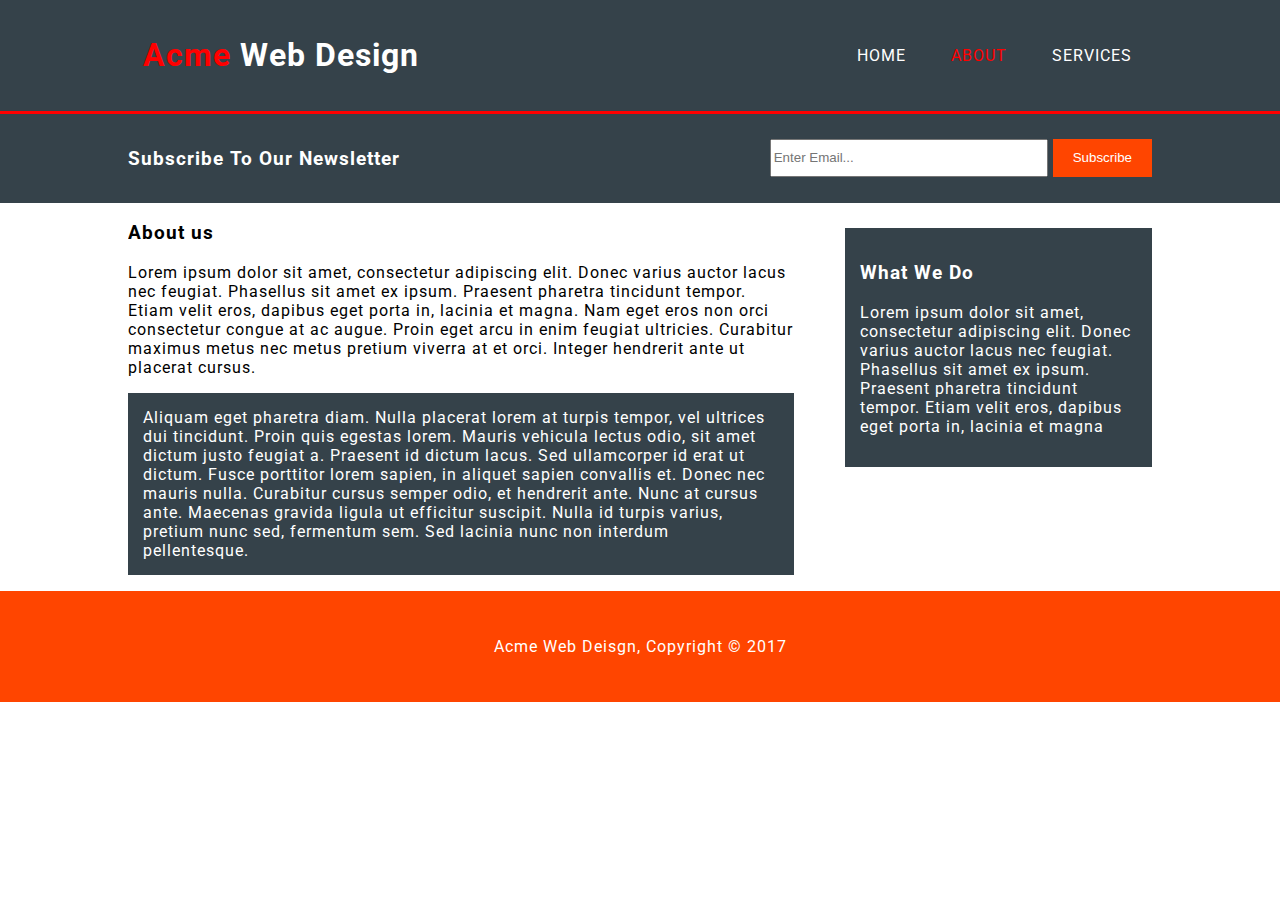
<file: about.html>
<!DOCTYPE html>
<html lang="en">
<head>
    <meta charset="UTF-8">
    <meta name="viewport" content="width=device-width, initial-scale=1.0">
    <meta http-equiv="X-UA-Compatible" content="ie=edge">
    <link rel="stylesheet" type="text/css" href="css/theme.css">
    <link href="https://fonts.googleapis.com/css?family=Roboto" rel="stylesheet">
    <title>Acme | About</title>
</head>
<body>
    <header>
        <div class="container">
            <div class="branding">
                <h1><span>Acme</span> web design</h1>
            </div>
            <nav>
                <ul>
                    <li><a href="index.html">Home</a></li>
                    <li><a href="about.html" class="current">About</a></li>
                    <li><a href="services.html">Services</a></li>
                </ul>
            </nav>
        </div>
    </header>
    <section id="newsletter">
        <div class="container">
            <h3>subscribe to our newsletter</h3>
            <form>
                <input type="email" placeholder="Enter Email...">
                <button type="submit" class="button">Subscribe</button>
            </form> 
        </div>
    </section>
    <section id="main">
        <div class="container">
                
                <div class="main-col">
                    <h3 class="page-title">About us</h3>
                <p class="article1">Lorem ipsum dolor sit amet, consectetur adipiscing elit. Donec varius auctor lacus nec feugiat. Phasellus sit amet ex ipsum. Praesent pharetra tincidunt tempor. Etiam velit eros, dapibus eget porta in, lacinia et magna. Nam eget eros non orci consectetur congue at ac augue. Proin eget arcu in enim feugiat ultricies. Curabitur maximus metus nec metus pretium viverra at et orci. Integer hendrerit ante ut placerat cursus.</p>
                <p class="article2">Aliquam eget pharetra diam. Nulla placerat lorem at turpis tempor, vel ultrices dui tincidunt. Proin quis egestas lorem. Mauris vehicula lectus odio, sit amet dictum justo feugiat a. Praesent id dictum lacus. Sed ullamcorper id erat ut dictum. Fusce porttitor lorem sapien, in aliquet sapien convallis et. Donec nec mauris nulla. Curabitur cursus semper odio, et hendrerit ante. Nunc at cursus ante. Maecenas gravida ligula ut efficitur suscipit. Nulla id turpis varius, pretium nunc sed, fermentum sem. Sed lacinia nunc non interdum pellentesque.</p>
            </div>
                
    
    <aside id="aside">
        <div class="dark">
            <h3>What We Do</h3>
            <p>Lorem ipsum dolor sit amet, consectetur adipiscing elit. Donec varius auctor lacus nec feugiat. Phasellus sit amet ex ipsum. Praesent pharetra tincidunt tempor. Etiam velit eros, dapibus eget porta in, lacinia et magna</p>
    </div>
        
    </aside>
</div>      
</section>
    
    <footer id="footer">
        <div class="container">
            <p>Acme Web Deisgn, Copyright © 2017</p>
        </div>
    </footer>
</body>
</html>
</file>
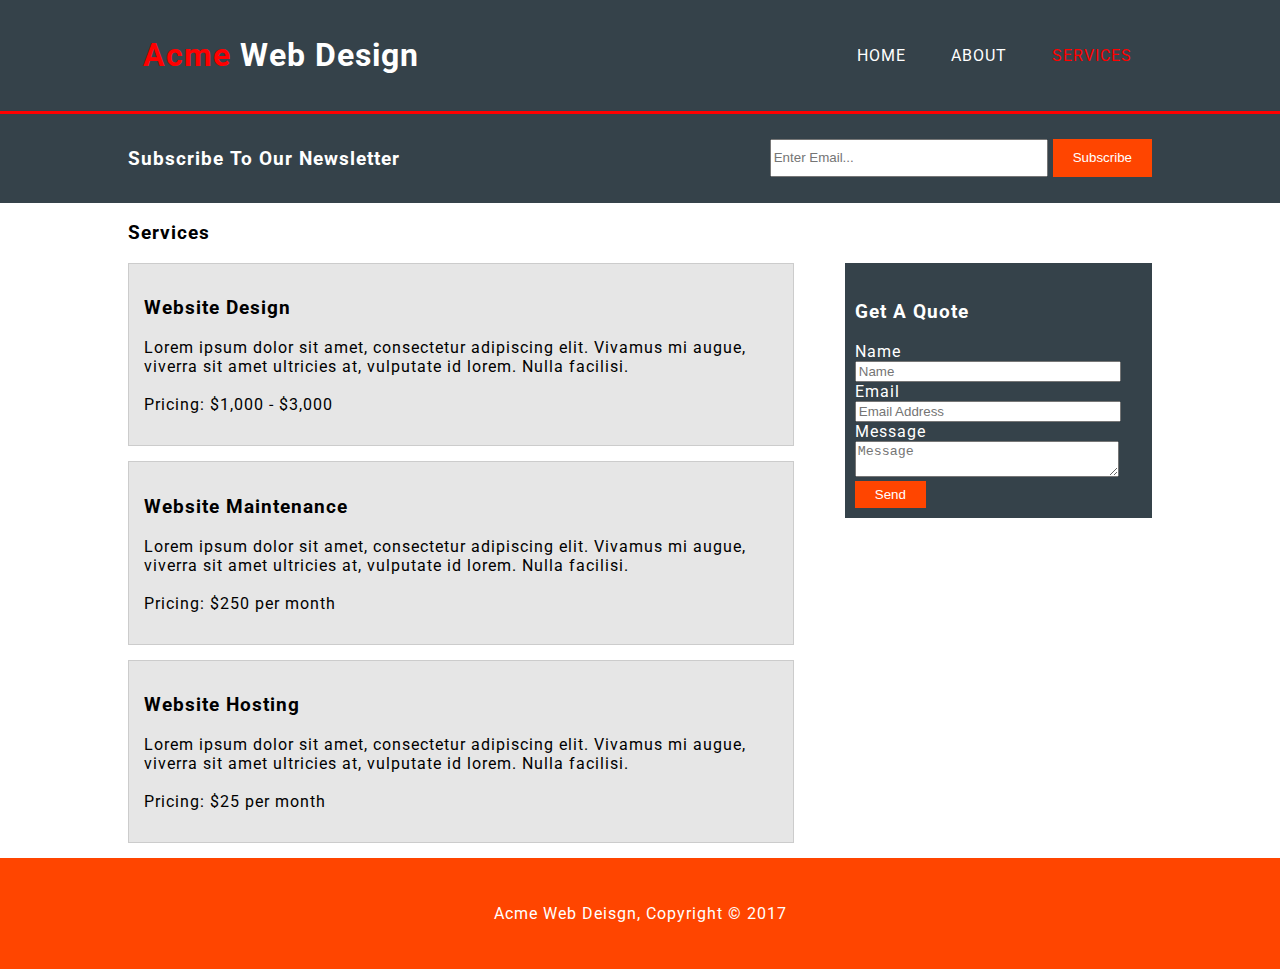
<file: services.html>
<!DOCTYPE html>
<html lang="en">
<head>
    <meta charset="UTF-8">
    <meta name="viewport" content="width=device-width, initial-scale=1.0">
    <meta http-equiv="X-UA-Compatible" content="ie=edge">
    <link rel="stylesheet" type="text/css" href="css/theme.css">
    <link href="https://fonts.googleapis.com/css?family=Roboto" rel="stylesheet">
    <title>Acme | Services</title>
</head>
<body>
    <header>
        <div class="container">
            <div class="branding">
                <h1><span>Acme</span> web design</h1>
            </div>
            <nav>
                <ul>
                    <li><a href="index.html">Home</a></li>
                    <li><a href="about.html">About</a></li>
                    <li><a href="services.html" class="current">Services</a></li>
                </ul>
            </nav>
        </div>
    </header>
    <section id="newsletter">
        <div class="container">
            <h3>subscribe to our newsletter</h3>
            <form>
                <input type="email" placeholder="Enter Email...">
                <button type="submit" class="button">Subscribe</button>
            </form> 
        </div>
    </section>
    <section id="services">
        <div class="container">
            <h3 class="page-title">Services</h3>
            <div class="boxes">
                <div class="web-services">
                <h3>Website Design</h3>
                <p>Lorem ipsum dolor sit amet, consectetur adipiscing elit. Vivamus mi augue, viverra sit amet ultricies at, vulputate id lorem. Nulla facilisi.<br><br>Pricing: $1,000 - $3,000</p>
            </div>
            <div class="web-services">
                <h3>Website Maintenance</h3>
                <p>Lorem ipsum dolor sit amet, consectetur adipiscing elit. Vivamus mi augue, viverra sit amet ultricies at, vulputate id lorem. Nulla facilisi.<br><br>Pricing: $250 per month</p>
            </div>
            <div class="web-services">
                <h3>Website Hosting</h3>
                <p>Lorem ipsum dolor sit amet, consectetur adipiscing elit. Vivamus mi augue, viverra sit amet ultricies at, vulputate id lorem. Nulla facilisi.<br><br>Pricing: $25 per month</p>
            </div>
        </div>
            
            <aside id="sidebar">
                <div class="dark"> 
                    <h3>Get A Quote</h3>
                    <form class="quote">
                        <label>Name</label>
                    <div>
                        <input type="text" placeholder="Name">
                    </div>
                    <label>Email</label>
                    <div>
                        <input type="email" placeholder="Email Address">
                    </div>
                    <label>Message</label>
                    <div>
                        <textarea placeholder="Message"></textarea>
                    </div>
                        
                        <button class="button" type="submit">Send</button>
                </div>
                    </form>

                   
                    
            </aside>
        </div>
    </section>
    
    <footer id="footer">
        <div class="container">
            <p>Acme Web Deisgn, Copyright © 2017</p>
        </div>
    </footer>
</body>
</html>
</file>
<file: css/theme.css>
/* line 1, C:/Users/Santoryu/Desktop/myTraversy/scss/theme.scss */
html, body {
  margin: 0;
  padding: 0;
  font-family: 'Roboto', sans-serif;
  letter-spacing: 1px;
}

/* line 9, C:/Users/Santoryu/Desktop/myTraversy/scss/theme.scss */
header {
  background-color: #35424a;
  border-bottom: 3px solid red;
}

/* line 13, C:/Users/Santoryu/Desktop/myTraversy/scss/theme.scss */
header .container {
  width: 80%;
  margin: auto;
  overflow: hidden;
}

/* line 18, C:/Users/Santoryu/Desktop/myTraversy/scss/theme.scss */
header .container .branding {
  float: left;
  padding: 15px;
  text-transform: capitalize;
}

/* line 23, C:/Users/Santoryu/Desktop/myTraversy/scss/theme.scss */
header .container .branding span {
  color: red;
}

/* line 27, C:/Users/Santoryu/Desktop/myTraversy/scss/theme.scss */
header .container .branding h1 {
  color: #fff;
}

/* line 32, C:/Users/Santoryu/Desktop/myTraversy/scss/theme.scss */
header .container nav {
  float: right;
  padding: 30px 0px 25px 0px;
  text-transform: uppercase;
}

/* line 37, C:/Users/Santoryu/Desktop/myTraversy/scss/theme.scss */
header .container nav ul {
  list-style: none;
}

/* line 40, C:/Users/Santoryu/Desktop/myTraversy/scss/theme.scss */
header .container nav ul li {
  display: inline-block;
  padding: 0px 20px 0px 20px;
}

/* line 44, C:/Users/Santoryu/Desktop/myTraversy/scss/theme.scss */
header .container nav ul li a {
  text-decoration: none;
  color: white;
}

/* line 50, C:/Users/Santoryu/Desktop/myTraversy/scss/theme.scss */
header .container nav ul li .current {
  color: red;
}

/* line 54, C:/Users/Santoryu/Desktop/myTraversy/scss/theme.scss */
header .container nav ul li a:hover {
  font-weight: 500;
  color: #13d40d;
}

/* line 65, C:/Users/Santoryu/Desktop/myTraversy/scss/theme.scss */
#showcase {
  background: url(../img/showcase.jpg);
  background-size: cover;
  min-height: 350px;
  background-repeat: no-repeat;
}

/* line 75, C:/Users/Santoryu/Desktop/myTraversy/scss/theme.scss */
#showcase .container {
  color: #fff;
  width: 80%;
  margin: auto;
  text-align: center;
  overflow: hidden;
}

/* line 83, C:/Users/Santoryu/Desktop/myTraversy/scss/theme.scss */
#showcase .container h1 {
  font-size: 55px;
  text-transform: capitalize;
  margin-top: 100px;
}

/* line 89, C:/Users/Santoryu/Desktop/myTraversy/scss/theme.scss */
#showcase .container p {
  font-size: 20px;
}

/* line 96, C:/Users/Santoryu/Desktop/myTraversy/scss/theme.scss */
#newsletter {
  background-color: #35424a;
}

/* line 99, C:/Users/Santoryu/Desktop/myTraversy/scss/theme.scss */
#newsletter .container {
  width: 80%;
  margin: auto;
  overflow: hidden;
  padding: 15px;
}

/* line 106, C:/Users/Santoryu/Desktop/myTraversy/scss/theme.scss */
#newsletter .container h3 {
  float: left;
  text-transform: capitalize;
  color: #fff;
}

/* line 112, C:/Users/Santoryu/Desktop/myTraversy/scss/theme.scss */
#newsletter .container form {
  float: right;
}

/* line 116, C:/Users/Santoryu/Desktop/myTraversy/scss/theme.scss */
#newsletter .container form input {
  width: 270px;
  height: 32px;
  margin-top: 10px;
}

/* line 122, C:/Users/Santoryu/Desktop/myTraversy/scss/theme.scss */
#newsletter .container form .button {
  background-color: orangered;
  padding: 0px 20px 0px 20px;
  height: 38px;
  border: 0;
  color: #fff;
}

/* line 130, C:/Users/Santoryu/Desktop/myTraversy/scss/theme.scss */
#newsletter .container form .button:hover {
  color: black;
}

/* line 137, C:/Users/Santoryu/Desktop/myTraversy/scss/theme.scss */
#boxes {
  padding: 30px 0px 30px 0px;
}

/* line 140, C:/Users/Santoryu/Desktop/myTraversy/scss/theme.scss */
#boxes .container {
  width: 80%;
  margin: auto;
  text-align: center;
  overflow: hidden;
}

/* line 146, C:/Users/Santoryu/Desktop/myTraversy/scss/theme.scss */
#boxes .container .box {
  float: left;
  text-align: center;
  width: 30%;
  padding: 10px;
}

/* line 154, C:/Users/Santoryu/Desktop/myTraversy/scss/theme.scss */
#boxes .container img {
  width: 90px;
}

/*ABOUT page*/
/* line 162, C:/Users/Santoryu/Desktop/myTraversy/scss/theme.scss */
#main .container {
  width: 80%;
  margin: auto;
  overflow: hidden;
}

/* line 167, C:/Users/Santoryu/Desktop/myTraversy/scss/theme.scss */
#main .container .main-col {
  float: left;
  width: 65%;
}

/* line 171, C:/Users/Santoryu/Desktop/myTraversy/scss/theme.scss */
#main .container .main-col .article2 {
  background-color: #35424a;
  color: white;
  padding: 15px;
}

/* line 179, C:/Users/Santoryu/Desktop/myTraversy/scss/theme.scss */
#main .container #aside {
  float: right;
  width: 30%;
}

/* line 183, C:/Users/Santoryu/Desktop/myTraversy/scss/theme.scss */
#main .container #aside .dark {
  background-color: #35424a;
  color: white;
  padding: 15px;
  margin-top: 25px;
}

/*SERVICES page*/
/* line 195, C:/Users/Santoryu/Desktop/myTraversy/scss/theme.scss */
#services .container {
  width: 80%;
  margin: auto;
  overflow: hidden;
}

/* line 200, C:/Users/Santoryu/Desktop/myTraversy/scss/theme.scss */
#services .container .boxes {
  float: left;
  width: 65%;
}

/* line 204, C:/Users/Santoryu/Desktop/myTraversy/scss/theme.scss */
#services .container .web-services {
  background-color: #e6e6e6;
  border: 1px solid #ccc;
  padding: 15px;
  margin-bottom: 15px;
}

/* line 213, C:/Users/Santoryu/Desktop/myTraversy/scss/theme.scss */
#services .container #sidebar {
  width: 30%;
  float: right;
}

/* line 217, C:/Users/Santoryu/Desktop/myTraversy/scss/theme.scss */
#services .container #sidebar .dark {
  background-color: #35424a;
  padding: 20px 10px 10px 10px;
  color: white;
}

/* line 223, C:/Users/Santoryu/Desktop/myTraversy/scss/theme.scss */
#services .container #sidebar .dark .quote input, #services .container #sidebar .dark .quote textarea {
  width: 90%;
}

/* line 228, C:/Users/Santoryu/Desktop/myTraversy/scss/theme.scss */
#services .container #sidebar .dark .button {
  background-color: orangered;
  height: 27px;
  border: 0;
  color: white;
  padding: 0px 20px 0px 20px;
}

/* line 236, C:/Users/Santoryu/Desktop/myTraversy/scss/theme.scss */
#services .container #sidebar .dark .button:hover {
  color: black;
}

/* line 245, C:/Users/Santoryu/Desktop/myTraversy/scss/theme.scss */
#footer {
  padding: 30px 0px 30px 0px;
  background-color: orangered;
}

/* line 249, C:/Users/Santoryu/Desktop/myTraversy/scss/theme.scss */
#footer .container {
  width: 80%;
  margin: auto;
  text-align: center;
}

/* line 254, C:/Users/Santoryu/Desktop/myTraversy/scss/theme.scss */
#footer .container p {
  color: #fff;
}

@media (max-width: 850px) {
  /*HOME page*/
  /* line 262, C:/Users/Santoryu/Desktop/myTraversy/scss/theme.scss */
  header .container .branding,
  header .container nav,
  header .container nav ul
#boxes .container .box {
    width: 100%;
    float: none;
    text-align: center;
    padding: 0;
  }
  /* line 275, C:/Users/Santoryu/Desktop/myTraversy/scss/theme.scss */
  #showcase .container h1 {
    line-height: 1.5em;
  }
  /* line 279, C:/Users/Santoryu/Desktop/myTraversy/scss/theme.scss */
  #newsletter .container h3,
  #newsletter .container form {
    width: 100%;
    float: none;
    text-align: center;
  }
  /* line 287, C:/Users/Santoryu/Desktop/myTraversy/scss/theme.scss */
  #newsletter .container h3 .button, #newsletter .container h3 input,
  #newsletter .container form .button,
  #newsletter .container form input {
    width: 100%;
  }
  /* line 293, C:/Users/Santoryu/Desktop/myTraversy/scss/theme.scss */
  #boxes .container .box {
    float: none;
    width: 100%;
  }
  /* line 298, C:/Users/Santoryu/Desktop/myTraversy/scss/theme.scss */
  #boxes .container .box img {
    width: 90px;
  }
  /*ABOUT page*/
  /* line 302, C:/Users/Santoryu/Desktop/myTraversy/scss/theme.scss */
  #main .container .main-col,
  #main .container #aside {
    float: none;
    width: 100%;
    text-align: center;
  }
  /* line 310, C:/Users/Santoryu/Desktop/myTraversy/scss/theme.scss */
  #main .container #aside {
    padding-bottom: 20px;
  }
  /* line 314, C:/Users/Santoryu/Desktop/myTraversy/scss/theme.scss */
  #main .container #aside .dark {
    margin: 0;
  }
  /* line 319, C:/Users/Santoryu/Desktop/myTraversy/scss/theme.scss */
  .page-title {
    text-align: center;
  }
  /*SERVICES page*/
  /* line 323, C:/Users/Santoryu/Desktop/myTraversy/scss/theme.scss */
  #services .container .boxes,
  #services .container #sidebar {
    float: none;
    width: 100%;
    text-align: center;
  }
  /* line 330, C:/Users/Santoryu/Desktop/myTraversy/scss/theme.scss */
  #services .container #sidebar {
    padding-bottom: 20px;
  }
}

/*# sourceMappingURL=../css/theme.map */
</file>
